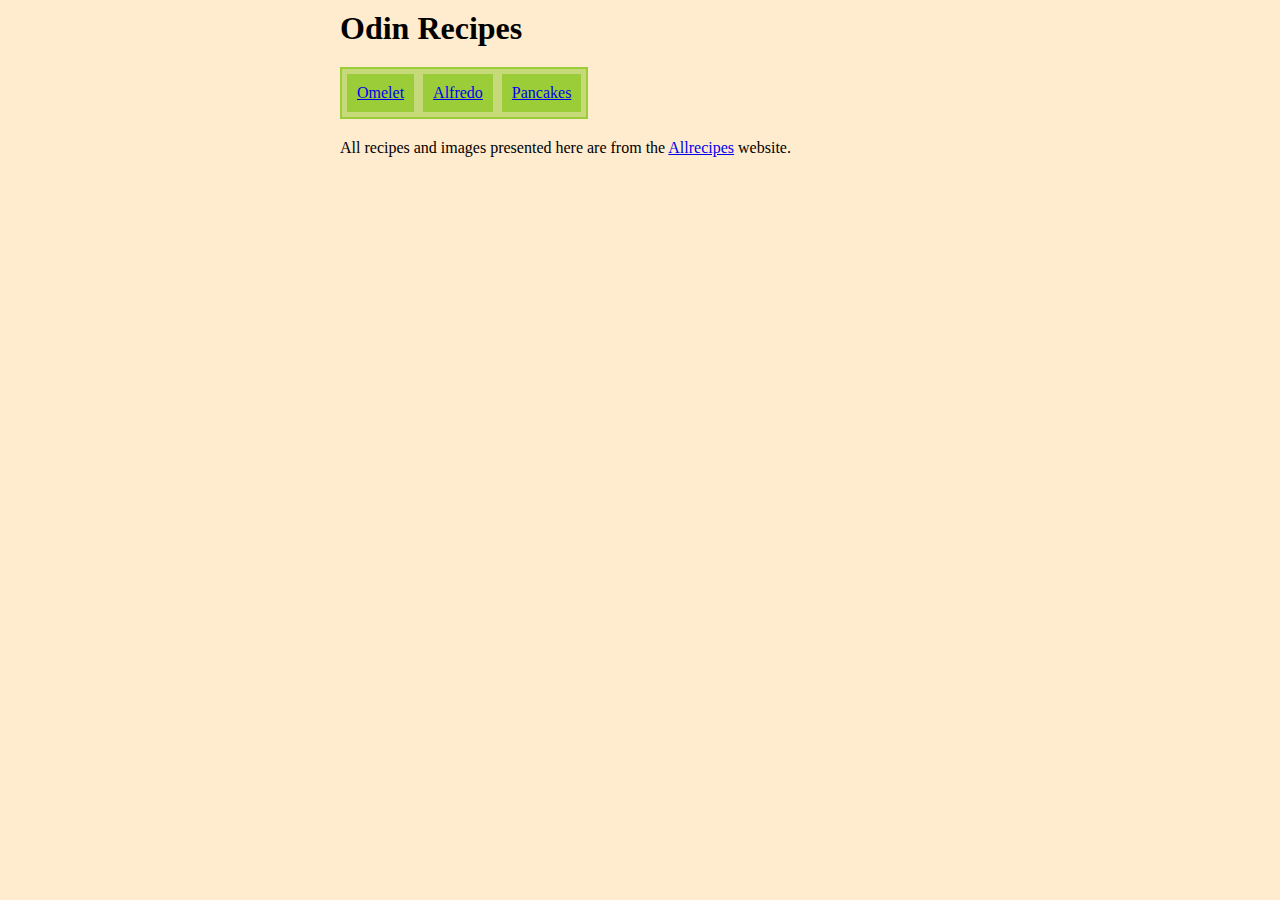
<file: index.html>
<!DOCTYPE html>
<html lang="en">
  <head>
    <meta charset="UTF-8">
    <meta name="viewport" content="width=device-width, initial-scale=1.0">
    <title>Odin Recipes</title>
    <link rel="stylesheet" href="style.css">
  </head>
  <body>
    <div id="root">
      <h1>Odin Recipes</h1>
      <div class="nav">
        <ul>
          <li><a href="./recipes/omelet.html">Omelet</a></li>
          <li><a href="./recipes/alfredo.html">Alfredo</a></li>
          <li><a href="./recipes/pancakes.html">Pancakes</a></li>
        </ul>
      </div>
      <p>All recipes and images presented here are from the <a href="https://www.allrecipes.com/" target="_blank" rel="noreferrer">Allrecipes</a> website.</p>
    </div>
  </body>
</html>
</file>
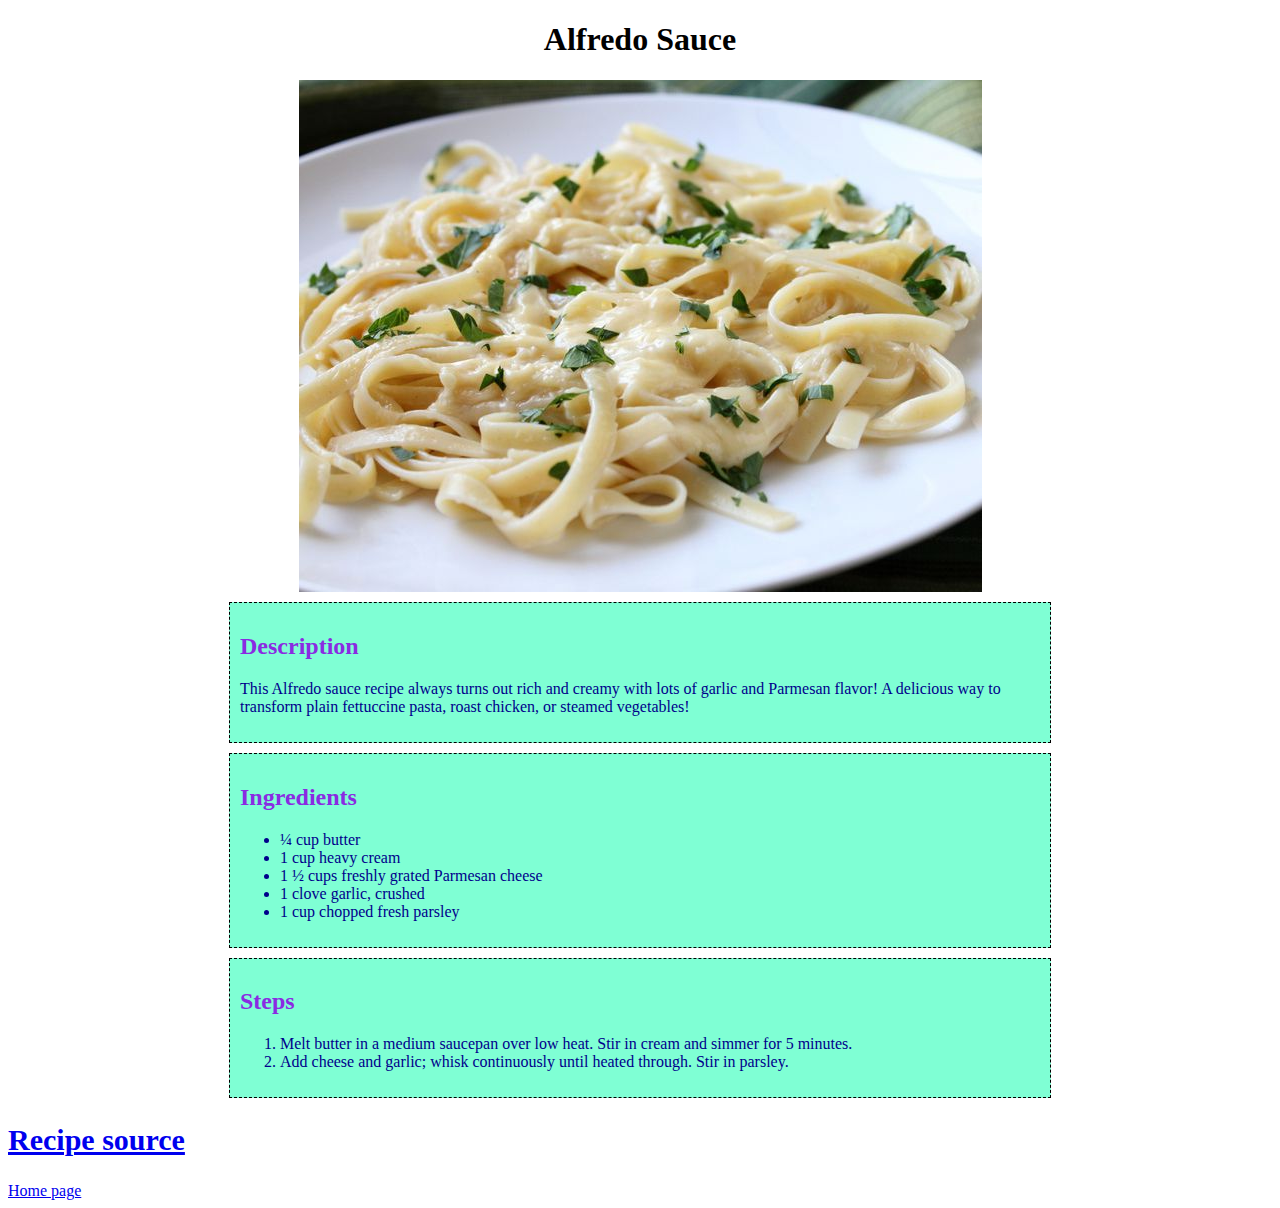
<file: recipes/alfredo.html>
<!DOCTYPE html>
<html lang="en">
<head>
  <meta charset="UTF-8">
  <meta name="viewport" content="width=device-width, initial-scale=1.0">
  <title>Alfredo Sauce</title>
  <link rel="stylesheet" href="style.css">
</head>
<body>
  <h1>Alfredo Sauce</h1>
  <img src="../images/alfredo.jpg" alt="Fettuccine Pasta with Alfredo Sauce">
  <div class="section">
    <h2>Description</h2>
    <p>This Alfredo sauce recipe always turns out rich and creamy with lots of garlic and Parmesan flavor! A delicious way to transform plain fettuccine pasta, roast chicken, or steamed vegetables!</p>
  </div>
  <div class="section">
    <h2>Ingredients</h2>
    <ul>
      <li>¼ cup butter</li>
      <li>1 cup heavy cream</li>
      <li>1 ½ cups freshly grated Parmesan cheese</li>
      <li>1 clove garlic, crushed</li>
      <li>1 cup chopped fresh parsley</li>
  </div>
  <div class="section">
  </ul>
  <h2>Steps</h2>
    <ol>
      <li>Melt butter in a medium saucepan over low heat. Stir in cream and simmer for 5 minutes.</li>
      <li>Add cheese and garlic; whisk continuously until heated through. Stir in parsley.</li>
    </ol>
  </div>
  <h2 id="source"><a href="https://www.allrecipes.com/recipe/22831/alfredo-sauce/" target="_blank" rel="noreferrer">Recipe source</a></h2>
  <a href="../index.html">Home page</a>
</body>
</html>
</file>
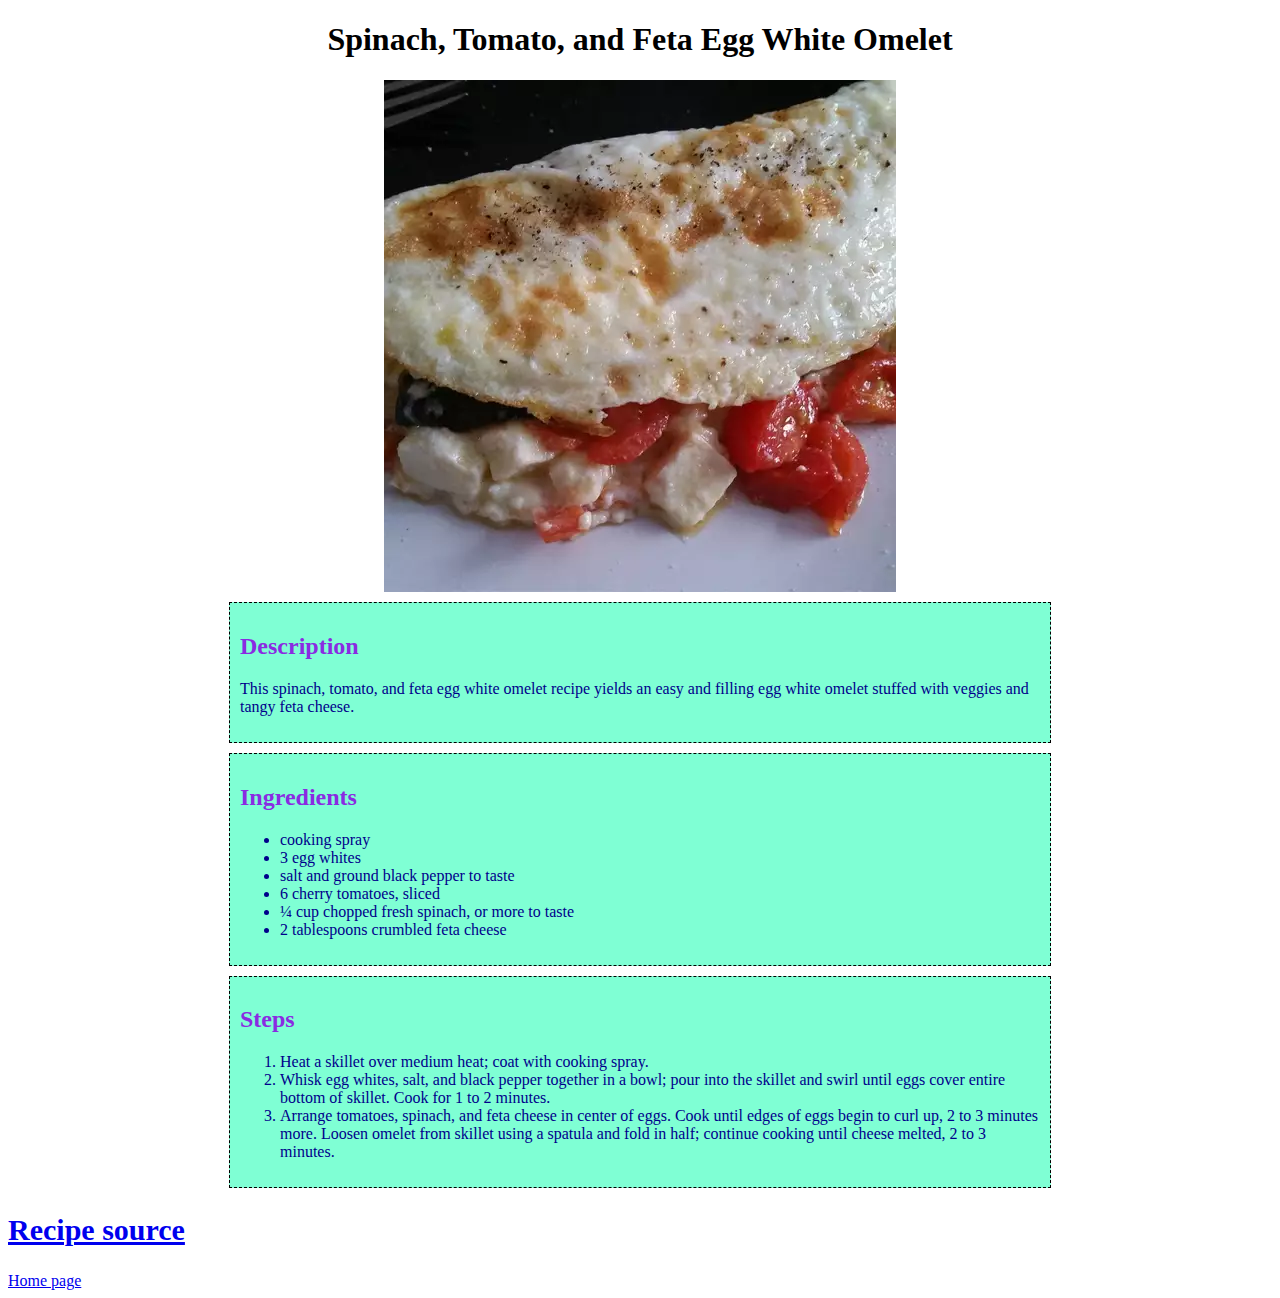
<file: recipes/omelet.html>
<!DOCTYPE html>
  <html lang="en">
  <head>
    <meta charset="UTF-8">
    <meta name="viewport" content="width=device-width, initial-scale=1.0">
    <title>Spinach, Tomato, and Feta Egg White Omelet</title>
        <link rel="stylesheet" href="style.css">
  </head>
  <body>
    <h1>Spinach, Tomato, and Feta Egg White Omelet</h1>
    <img src="../images/omelet.jpg" alt="Cooked Spinach, Tomato, and Feta Egg White Omelet">
    <div class="section">
      <h2>Description</h2>
      <p>This spinach, tomato, and feta egg white omelet recipe yields an easy and filling egg white omelet stuffed with veggies and tangy feta cheese.</p>
    </div>
    <div class="section">
      <h2>Ingredients</h2>
      <ul>
        <li>cooking spray</li>
        <li>3 egg whites</li>
        <li>salt and ground black pepper to taste</li>
        <li>6 cherry tomatoes, sliced</li>
        <li>¼ cup chopped fresh spinach, or more to taste</li>
        <li>2 tablespoons crumbled feta cheese</li>
      </ul>
    </div>
    <div class="section">
      <h2>Steps</h2>
      <ol>
        <li>Heat a skillet over medium heat; coat with cooking spray.</li>
        <li>Whisk egg whites, salt, and black pepper together in a bowl; pour into the skillet and swirl until eggs cover entire bottom of skillet. Cook for 1 to 2 minutes.</li>
        <li>Arrange tomatoes, spinach, and feta cheese in center of eggs. Cook until edges of eggs begin to curl up, 2 to 3 minutes more. Loosen omelet from skillet using a spatula and fold in half; continue cooking until cheese melted, 2 to 3 minutes.</li>
      </ol>
    </div>
    <h2 id="source"><a href="https://www.allrecipes.com/recipe/233758/spinach-tomato-and-feta-egg-white-omelette/" target="_blank" rel="noreferrer">Recipe source</a></h2>
    <a href="../index.html">Home page</a>
  </body>
</html>
</file>
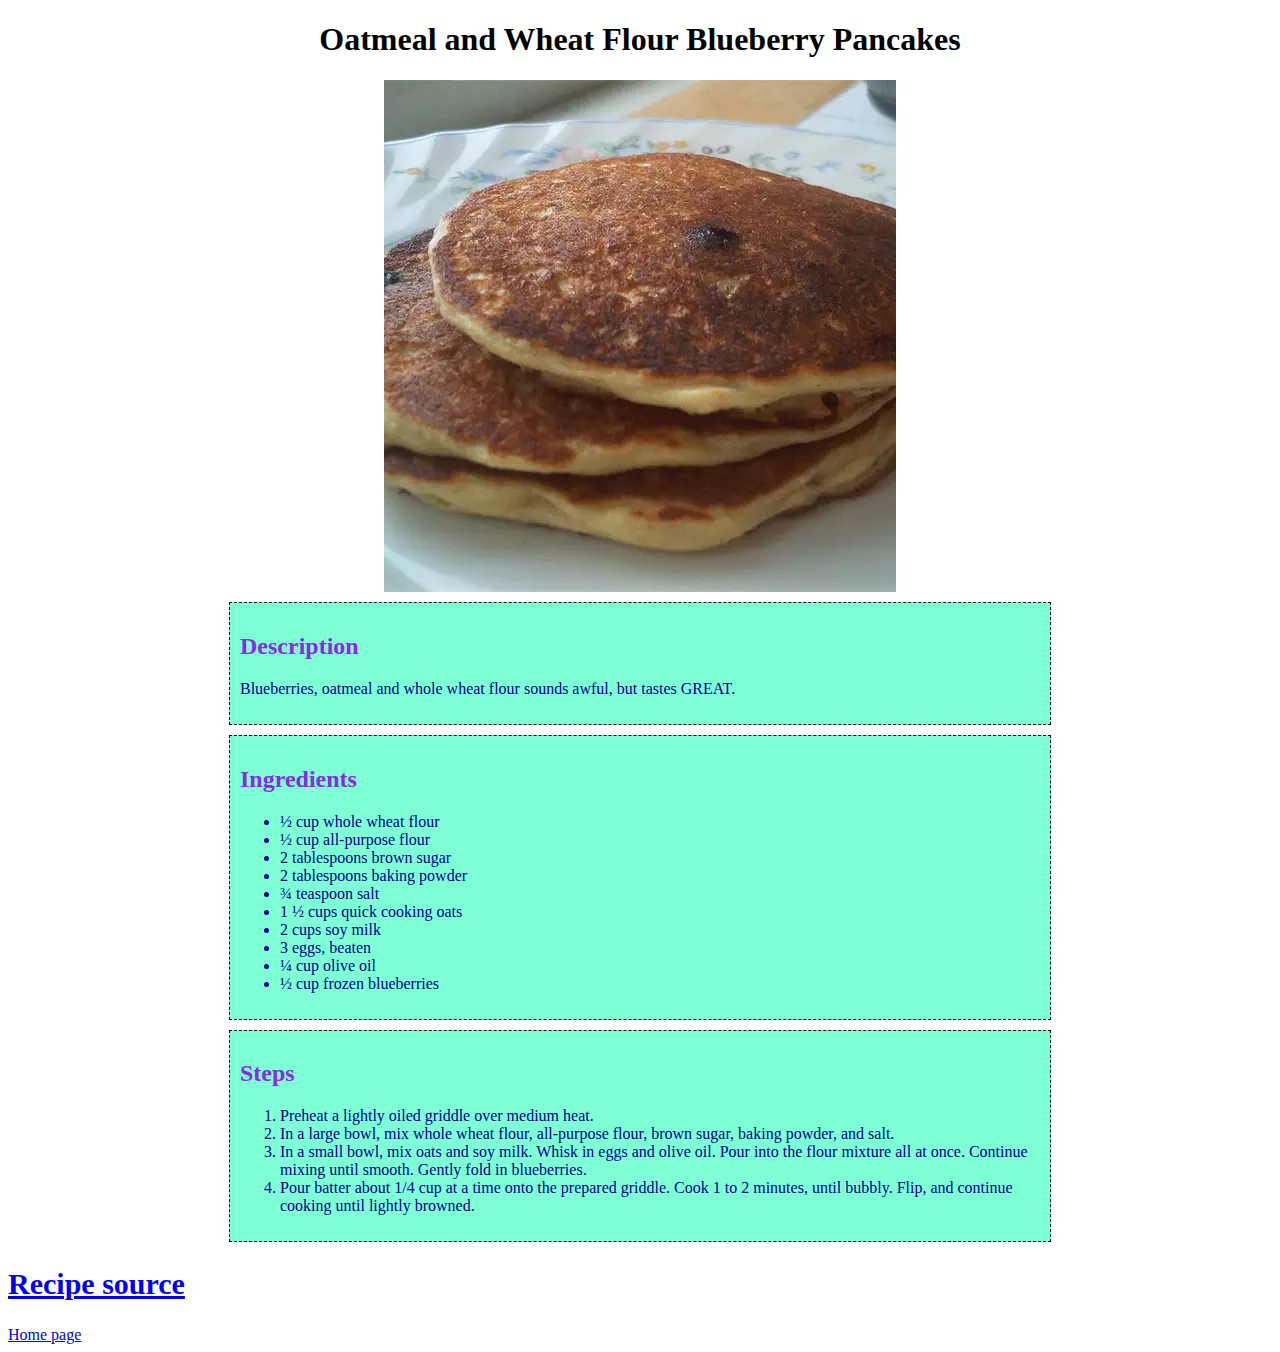
<file: recipes/pancakes.html>
<!DOCTYPE html>
<html lang="en">
<head>
  <meta charset="UTF-8">
  <meta name="viewport" content="width=device-width, initial-scale=1.0">
  <title>Oatmeal and Wheat Flour Blueberry Pancakes</title>
  <link rel="stylesheet" href="style.css">
</head>
<body>
  <h1>Oatmeal and Wheat Flour Blueberry Pancakes</h1>
  <img src="../images/pancakes.jpg" alt="">
  <div class="section">
    <h2>Description</h2>
    <p>Blueberries, oatmeal and whole wheat flour sounds awful, but tastes GREAT.</p>
  </div>
  <div class="section">
    <h2>Ingredients</h2>
    <ul>
      <li>½ cup whole wheat flour</li>
      <li>½ cup all-purpose flour</li>
      <li>2 tablespoons brown sugar</li>
      <li>2 tablespoons baking powder</li>
      <li>¾ teaspoon salt</li>
      <li>1 ½ cups quick cooking oats</li>
      <li>2 cups soy milk</li>
      <li>3 eggs, beaten</li>
      <li>¼ cup olive oil</li>
      <li>½ cup frozen blueberries</li>
    </ul>
  </div>
  <div class="section">
    <h2>Steps</h2>
    <ol>
      <li>Preheat a lightly oiled griddle over medium heat.</li>
      <li>In a large bowl, mix whole wheat flour, all-purpose flour, brown sugar, baking powder, and salt.</li>
      <li>In a small bowl, mix oats and soy milk. Whisk in eggs and olive oil. Pour into the flour mixture all at once. Continue mixing until smooth. Gently fold in blueberries.</li>
      <li>Pour batter about 1/4 cup at a time onto the prepared griddle. Cook 1 to 2 minutes, until bubbly. Flip, and continue cooking until lightly browned.</li>
    </ol>
  </div>
  <h2 id="source"><a href="https://www.allrecipes.com/recipe/33116/oatmeal-and-wheat-flour-blueberry-pancakes/" target="_blank" rel="noreferrer">Recipe source</a></h2>
  <a href="../index.html">Home page</a>
</body>
</html>
</file>
<file: style.css>
* {
  margin: 0px;
  padding: 0px;
  font-family: 'Times New Roman', Times, serif;
}

body {
  padding: 10px;
  background-color: #ffebcd;
}

#root {
  margin: 0px auto;
  max-width: 600px;
}

.nav {
  background-color: #9acd3890;
  display: inline-block;
  padding: 5px;
  padding-left: 0px;
  margin: 20px 0px;
  border: 2px solid #9acd38;
}

.nav li {
  display: inline-block;
  list-style: none;
  padding: 10px;
  margin-left: 5px;
  background-color: #9acd38;
}
</file>
<file: recipes/style.css>
* {
  font-family: 'Times New Roman', Times, serif;
}

.section {
  margin: 10px auto;
  max-width: 800px;
  padding: 10px;
  background-color: #7fffd4;
  border: 1px rgba(0, 0, 0, 1) dashed;
  color: darkblue;
}

.section h2 {
  color: blueviolet;
}

img {
  margin: 0px auto;
}

h1 {
  text-align: center;
}


#source {
  font-size: 30px;
}

img {
  display: block;
}
</file>
